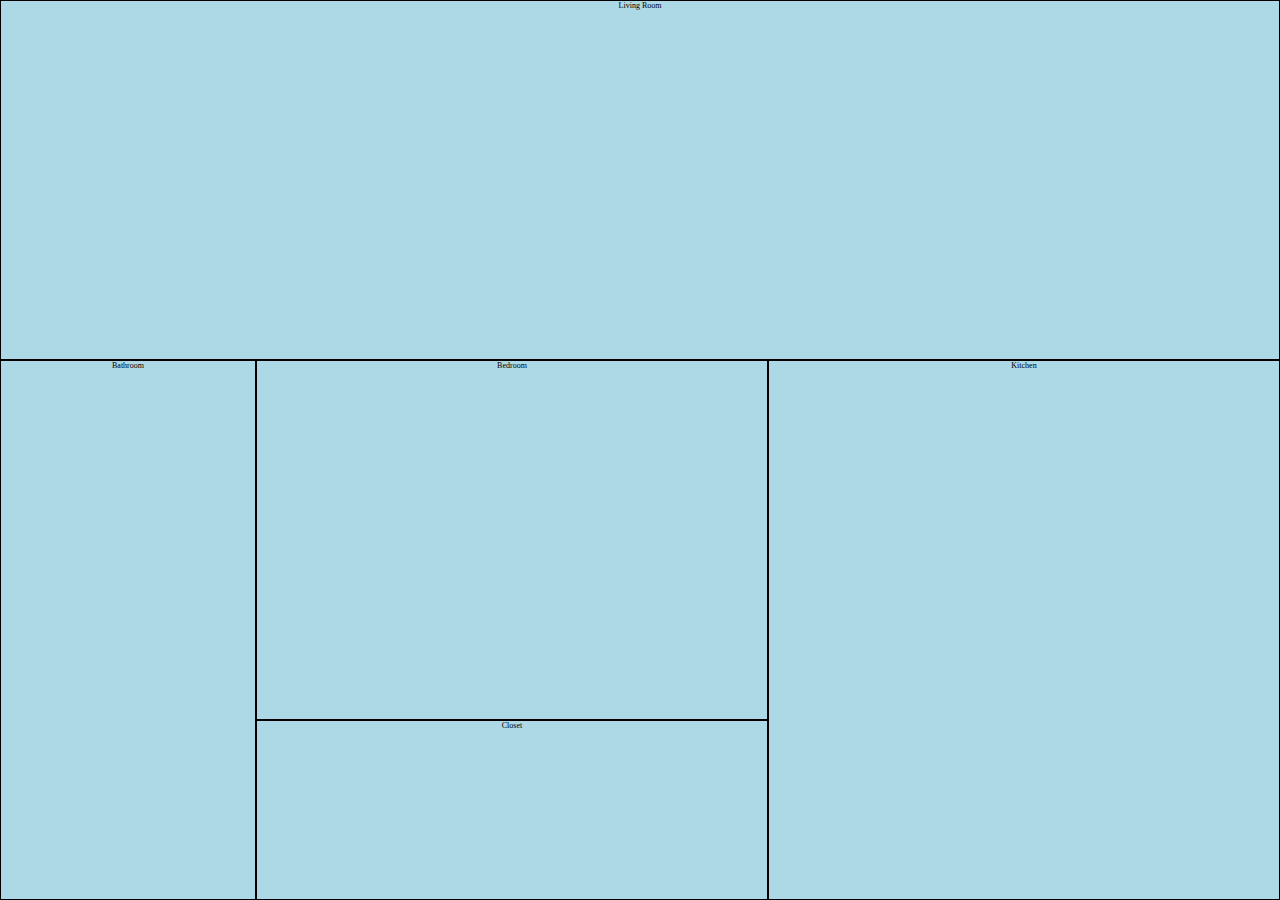
<file: index.html>
<!DOCTYPE html>
<html lang="en">
  <head>
    <meta charset="UTF-8" />
    <meta http-equiv="X-UA-Compatible" content="IE=edge" />
    <meta name="viewport" content="width=device-width, initial-scale=1.0" />
    <link rel="stylesheet" href="styles.css" />
    <title>CSS Grid</title>
  </head>
  <body>
    <div class="container">
      <div class="room living-room">Living Room</div>
      <div class="room kitchen">Kitchen</div>
      <div class="room bedroom">Bedroom</div>
      <div class="room bathroom">Bathroom</div>
      <div class="room closet">Closet</div>
    </div>
  </body>
</html>
</file>
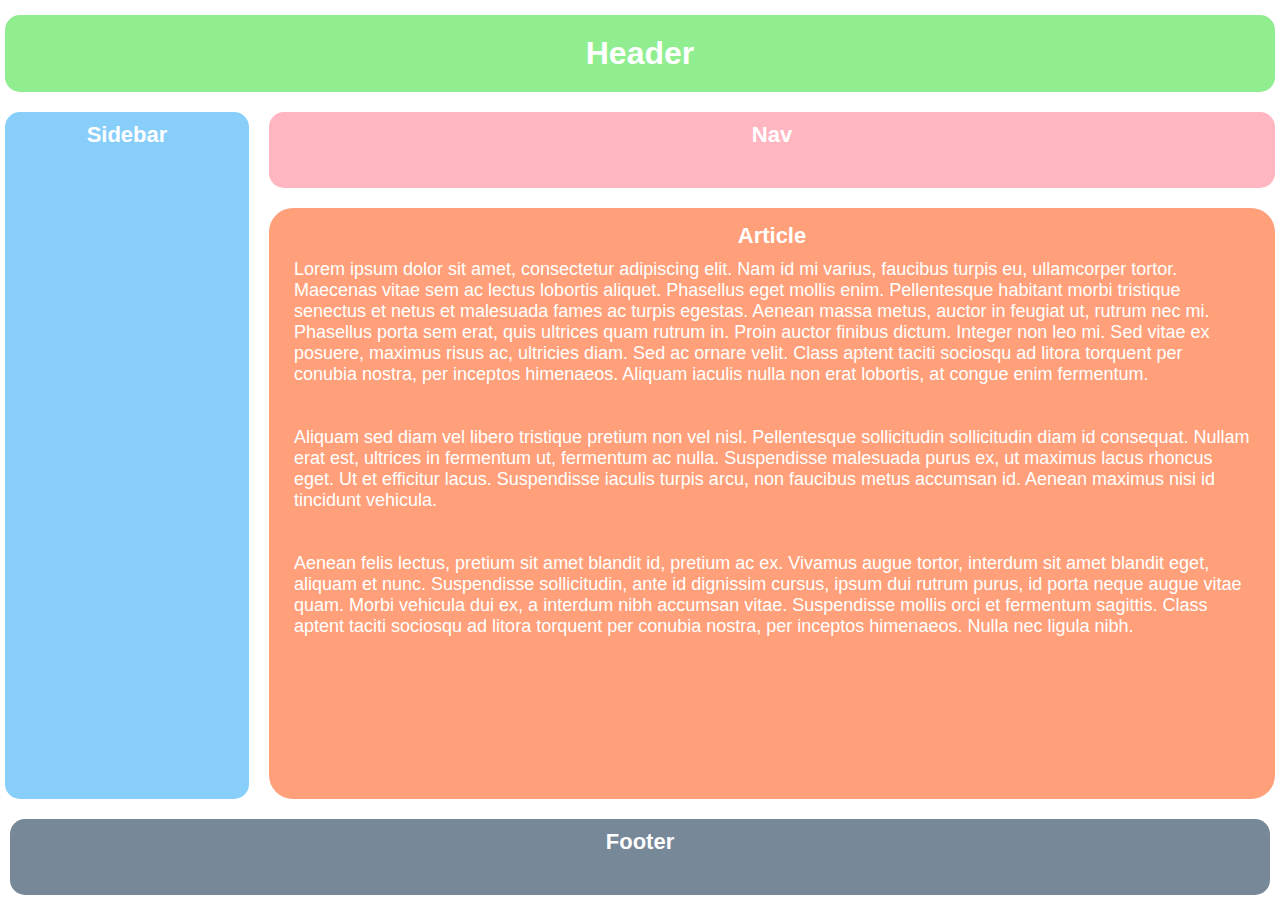
<file: Activity/index.html>
<!DOCTYPE html>
<html lang="en">
  <head>
    <meta charset="UTF-8" />
    <meta http-equiv="X-UA-Compatible" content="IE=edge" />
    <meta name="viewport" content="width=device-width, initial-scale=1.0" />
    <link rel="stylesheet" href="styles.css" />
    <title>CSS Grid Activity</title>
  </head>
  <body>
    <section class="grid-container">
      <header class="header">
        <h2>Header</h2>
      </header>
      <aside class="sidebar">
        <h2>Sidebar</h2>
      </aside>
      <nav class="nav">
        <h2>Nav</h2>
      </nav>
      <article class="article">
        <h2>Article</h2>
        <p>
          Lorem ipsum dolor sit amet, consectetur adipiscing elit. Nam id mi varius, faucibus turpis eu, ullamcorper tortor. Maecenas vitae sem ac lectus lobortis aliquet. Phasellus eget mollis enim. Pellentesque habitant morbi tristique senectus et netus et malesuada fames ac turpis egestas. Aenean massa metus, auctor in feugiat ut, rutrum nec mi. Phasellus porta sem erat, quis ultrices quam rutrum in. Proin auctor finibus dictum. Integer non leo mi. Sed vitae ex posuere, maximus risus ac, ultricies diam. Sed ac ornare velit. Class aptent taciti sociosqu ad litora torquent per conubia nostra, per inceptos himenaeos. Aliquam iaculis nulla non erat lobortis, at congue enim fermentum.
          <br>
          <br>
          <br>
          Aliquam sed diam vel libero tristique pretium non vel nisl. Pellentesque sollicitudin sollicitudin diam id consequat. Nullam erat est, ultrices in fermentum ut, fermentum ac nulla. Suspendisse malesuada purus ex, ut maximus lacus rhoncus eget. Ut et efficitur lacus. Suspendisse iaculis turpis arcu, non faucibus metus accumsan id. Aenean maximus nisi id tincidunt vehicula.
          <br>
          <br>
          <br>
          Aenean felis lectus, pretium sit amet blandit id, pretium ac ex. Vivamus augue tortor, interdum sit amet blandit eget, aliquam et nunc. Suspendisse sollicitudin, ante id dignissim cursus, ipsum dui rutrum purus, id porta neque augue vitae quam. Morbi vehicula dui ex, a interdum nibh accumsan vitae. Suspendisse mollis orci et fermentum sagittis. Class aptent taciti sociosqu ad litora torquent per conubia nostra, per inceptos himenaeos. Nulla nec ligula nibh.
        </p>
      </article>

      <footer class="footer">
        <h2>Footer</h2>
      </footer>
    </section>
  </body>
</html>
</file>
<file: styles.css>
* {
  margin: 0;
  padding: 0;
  box-sizing: border-box;
}

.container {
  display: grid;
  height: 100vh;
  grid-template: 20% 20% 20% 20% 20% / 20% 20% 20% 20% 20%;
  background-color: lightblue;
}

.room {
  border: 1px solid black;
  font-size: 50%;
  text-align: center;
}

.living-room {
  grid-area: 1 / 1 / 3 / 6;
}

.kitchen {
  grid-column: 4 / 6;
  grid-row: 3 / 6;
}

.bathroom {
  grid-column-start: 1;
  grid-column-end: 2;
  grid-row-start: 3;
  grid-row-end: 6;
}

.bedroom {
  grid-column: 2 / 4;
  grid-row: 3 / 5;
}

.closet {
  grid-column: 2 / 4;
  grid-row: 5 / 6;
}
</file>
<file: Activity/styles.css>
* {
  padding: 0;
  margin: 0;
  box-sizing: border-box;
  font-family: Arial, Helvetica, sans-serif;
  font-size: 22px;
}

.grid-container {
  display: grid;
  grid-template-rows: 1fr 1fr 7fr 1fr;
  grid-template-columns: 2fr 8fr;
  width:100%;
  height: 100vh;
  padding-top: 10px;
  gap: 10px;
}

.header {
  grid-row: 1 / 2;
  grid-column: 1 / 3;
  background-color: lightgreen;
  border-radius: 15px;
  padding: 5px 5px;
  margin: 5px 5px ;
}

.header h2 {
  color: white;
  text-align: center;
  font-size: 32px;
  padding: 15px;
}
.sidebar {
  grid-column: 1 / 2;
  grid-row: 2 / 4;
  background-color: lightskyblue;
  border-radius: 15px;
  margin: 5px 5px ;

  color: white;
  font-size: 32px;
  text-align: center;
  padding: 10px;
}

.nav {
  grid-column: 2 /3;
  grid-row: 2 / 3;
  background-color: lightpink;
  border-radius: 15px;
  margin: 5px 5px ;
  padding: 10px;

  color: white;
  text-align: center;
}

.article {
  grid-column: 2 / 3;
  grid-row: 3 /4;
  background-color: lightsalmon;
  border-radius: 24px;
  text-align: center;
  padding: 15px;
  margin: 5px 5px ;
  color: white;
  font-size: 32px;
}

p {
  color: white;
  font-size: 18px;
  justify-content: left;
  text-align: left;
  padding: 10px 10px;
}

.footer {
  grid-column: 1 / 3;
  grid-row: 4/5;
  background-color: lightslategray;
  border-radius: 15px;
  margin: 5px 10px ;

  color: white;
  font-size: 32px;
  text-align: center;
  padding: 10px;
}
</file>
